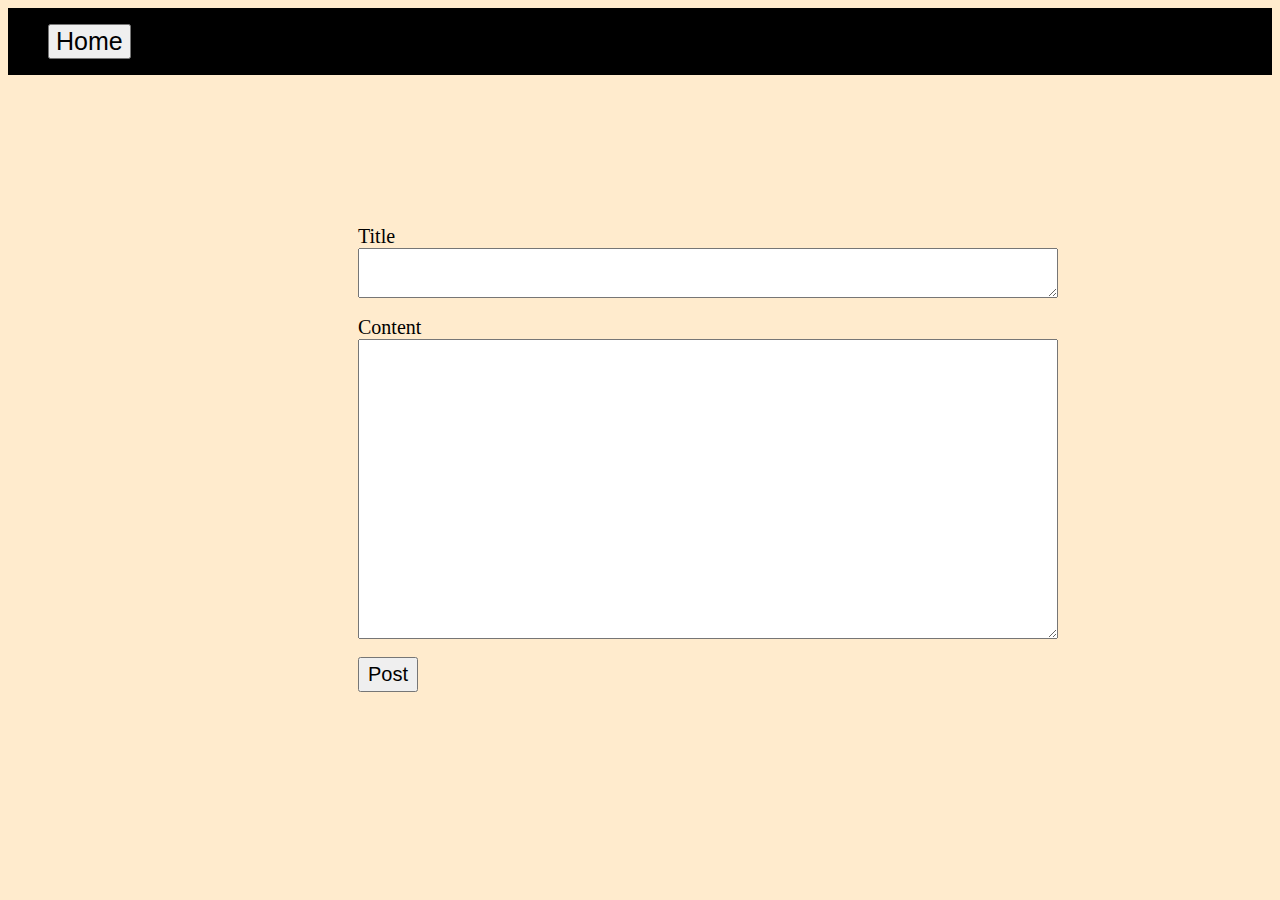
<file: templat/addpost.html>
<html>
<head>

    <title> Joseph's mini blog </title>
    <style>
        body{
            background: blanchedalmond;
        }
        a{
            text-decoration: none;
        }
        nav{
            /* border: 1px solid blue; */
            /*position: fixed;*/
            width: 100%;
            overflow: hidden;
            background: black;
        }
        ul{
            list-style-type: none;
            /*border: 1px solid red;*/
            display: flex;
            flex-wrap: wrap;
            justify-content: space-between;
            align-items: center;
        }
        ul li a{
            /* border: 1px solid purple; */
            padding-top: 20px;
            color: black;
            font-size: 25px;
        }

    </style>
</head>
<body>
<header>
    <nav>
        <ul>
            <li><button><a href="/" target="">Home</a></button></li>
        </ul>
    </nav>
</header>
<form method="post" style="padding: 150px 0px 0px 350px";>
    <label style="font-size: 20px">Title</label><br>
    <textarea name="title" style="width: 700px; height: 50px; font-size: 18px"></textarea><br><br>
    <label style="font-size: 20px">Content</label><br>
    <textarea name="content" style="width: 700px; height: 300px; font-size: 18px"></textarea><br>
    <div>
        <br>
        <button type="submit" style="height: 35px; width: 60px; font-size: 20px">Post</button>
    </div>

</form>

</body>
</html>
</file>
